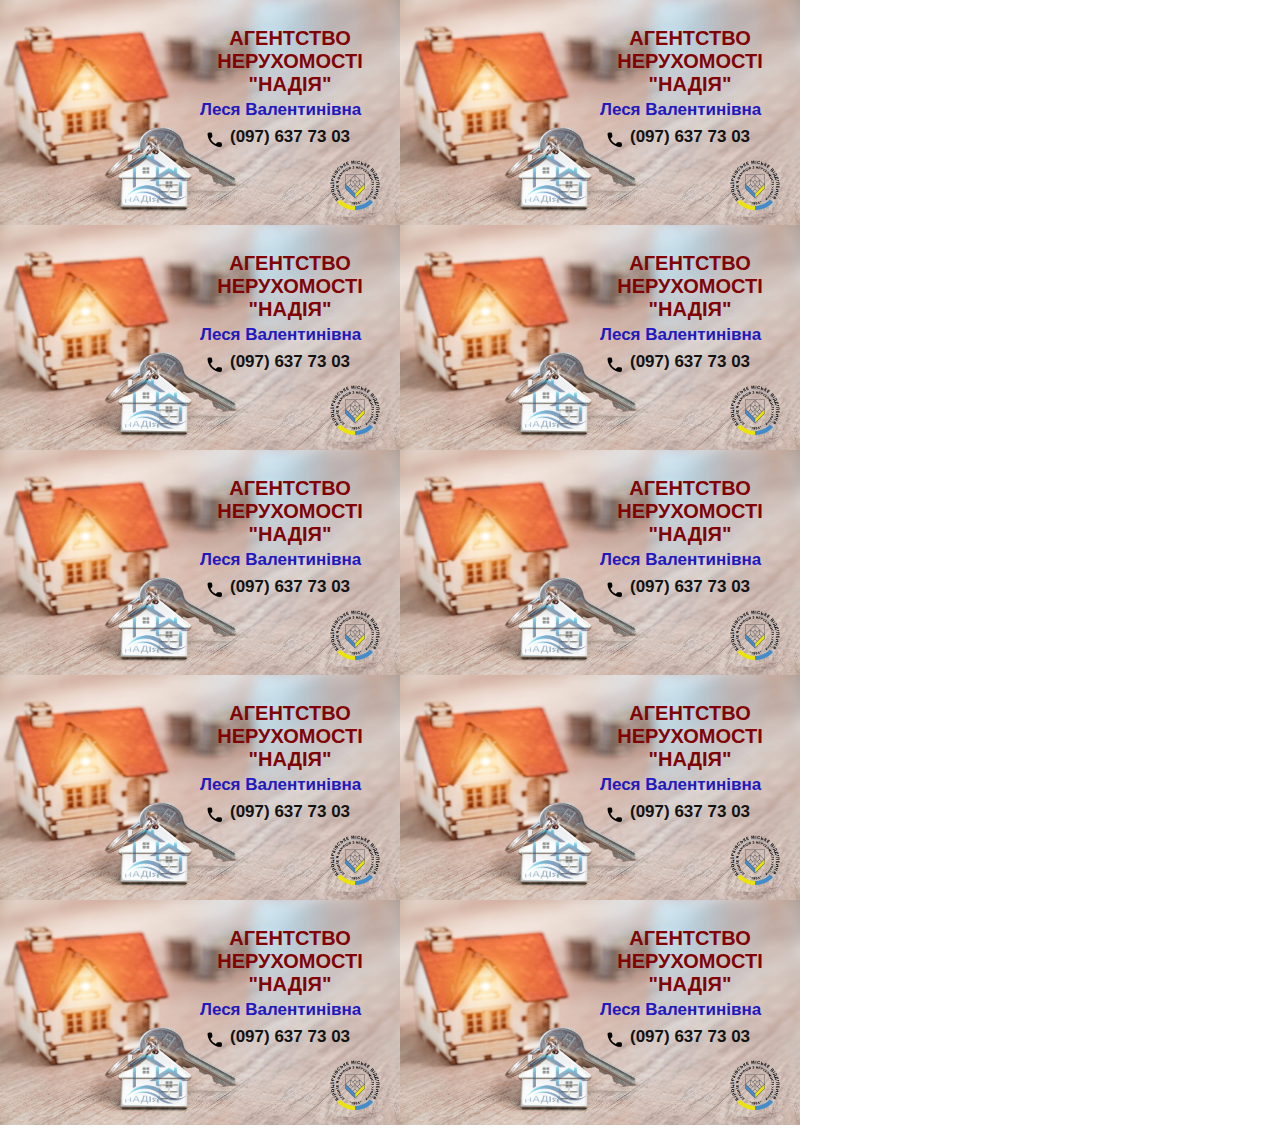
<file: index.html>
<!DOCTYPE html>
<html lang="en">
<head>
    <meta charset="UTF-8">
    <meta http-equiv="X-UA-Compatible" content="IE=edge">
    <meta name="viewport" content="width=device-width, initial-scale=1.0">
    <link rel="stylesheet" href="./styles.css"/>
    <title>Document</title>
</head>
<body>
    <ul class="container">
            <li>
                <img src="./images/house_and_keys.jpg" alt="keys" width="400" height="225">
                
                <p class="a">АГЕНТСТВО НЕРУХОМОСТІ "НАДІЯ"</p>

                <p class="b">Леся Валентинівна</p>

                <svg class="c" width="20" height="20" >
                    <use  href="./images/svg/sprite.svg#icon-phone-black"></use>
                  </svg>

                <p class="d">(097) 637 73 03</p>  

                <img class="f" src="./images/logo-1b.png" alt="logo">

                <img class="g" src="./images/asnu.png" alt="asnu">
            </li>

            <li>
                <img src="./images/house_and_keys.jpg" alt="keys" width="400" height="225">
                
                <p class="a">АГЕНТСТВО НЕРУХОМОСТІ "НАДІЯ"</p>
                
                <p class="b">Леся Валентинівна</p>

                <svg class="c" width="20" height="20" >
                    <use  href="./images/svg/sprite.svg#icon-phone-black"></use>
                  </svg>

                  <p class="d">(097) 637 73 03</p>

                  <img class="f" src="./images/logo-1b.png" alt="logo">

                  <img class="g" src="./images/asnu.png" alt="asnu">
            </li>

    </ul>
    <ul class="container">
        <li>
            <img src="./images/house_and_keys.jpg" alt="keys" width="400" height="225">
            
            <p class="a">АГЕНТСТВО НЕРУХОМОСТІ "НАДІЯ"</p>

            <p class="b">Леся Валентинівна</p>

            <svg class="c" width="20" height="20" >
                <use  href="./images/svg/sprite.svg#icon-phone-black"></use>
              </svg>

            <p class="d">(097) 637 73 03</p>  

            <img class="f" src="./images/logo-1b.png" alt="logo">

            <img class="g" src="./images/asnu.png" alt="asnu">
        </li>

        <li>
            <img src="./images/house_and_keys.jpg" alt="keys" width="400" height="225">
            
            <p class="a">АГЕНТСТВО НЕРУХОМОСТІ "НАДІЯ"</p>
            
            <p class="b">Леся Валентинівна</p>

            <svg class="c" width="20" height="20" >
                <use  href="./images/svg/sprite.svg#icon-phone-black"></use>
              </svg>

              <p class="d">(097) 637 73 03</p>

              <img class="f" src="./images/logo-1b.png" alt="logo">

              <img class="g" src="./images/asnu.png" alt="asnu">
        </li>

    </ul>
    <ul class="container">
    <li>
        <img src="./images/house_and_keys.jpg" alt="keys" width="400" height="225">
        
        <p class="a">АГЕНТСТВО НЕРУХОМОСТІ "НАДІЯ"</p>

        <p class="b">Леся Валентинівна</p>

        <svg class="c" width="20" height="20" >
            <use  href="./images/svg/sprite.svg#icon-phone-black"></use>
          </svg>

        <p class="d">(097) 637 73 03</p>  

        <img class="f" src="./images/logo-1b.png" alt="logo">

        <img class="g" src="./images/asnu.png" alt="asnu">
    </li>

    <li>
        <img src="./images/house_and_keys.jpg" alt="keys" width="400" height="225">
        
        <p class="a">АГЕНТСТВО НЕРУХОМОСТІ "НАДІЯ"</p>
        
        <p class="b">Леся Валентинівна</p>

        <svg class="c" width="20" height="20" >
            <use  href="./images/svg/sprite.svg#icon-phone-black"></use>
          </svg>

          <p class="d">(097) 637 73 03</p>

          <img class="f" src="./images/logo-1b.png" alt="logo">

          <img class="g" src="./images/asnu.png" alt="asnu">
    </li>

    </ul>
    <ul class="container">
    <li>
        <img src="./images/house_and_keys.jpg" alt="keys" width="400" height="225">
        
        <p class="a">АГЕНТСТВО НЕРУХОМОСТІ "НАДІЯ"</p>

        <p class="b">Леся Валентинівна</p>

        <svg class="c" width="20" height="20" >
            <use  href="./images/svg/sprite.svg#icon-phone-black"></use>
          </svg>

        <p class="d">(097) 637 73 03</p>  

        <img class="f" src="./images/logo-1b.png" alt="logo">

        <img class="g" src="./images/asnu.png" alt="asnu">
    </li>

    <li>
        <img src="./images/house_and_keys.jpg" alt="keys" width="400" height="225">
        
        <p class="a">АГЕНТСТВО НЕРУХОМОСТІ "НАДІЯ"</p>
        
        <p class="b">Леся Валентинівна</p>

        <svg class="c" width="20" height="20" >
            <use  href="./images/svg/sprite.svg#icon-phone-black"></use>
          </svg>

          <p class="d">(097) 637 73 03</p>

          <img class="f" src="./images/logo-1b.png" alt="logo">

          <img class="g" src="./images/asnu.png" alt="asnu">
    </li>

    </ul>
    <ul class="container">
    <li>
        <img src="./images/house_and_keys.jpg" alt="keys" width="400" height="225">
        
        <p class="a">АГЕНТСТВО НЕРУХОМОСТІ "НАДІЯ"</p>

        <p class="b">Леся Валентинівна</p>

        <svg class="c" width="20" height="20" >
            <use  href="./images/svg/sprite.svg#icon-phone-black"></use>
          </svg>

        <p class="d">(097) 637 73 03</p>  

        <img class="f" src="./images/logo-1b.png" alt="logo">

        <img class="g" src="./images/asnu.png" alt="asnu">
    </li>

    <li>
        <img src="./images/house_and_keys.jpg" alt="keys" width="400" height="225">
        
        <p class="a">АГЕНТСТВО НЕРУХОМОСТІ "НАДІЯ"</p>
        
        <p class="b">Леся Валентинівна</p>

        <svg class="c" width="20" height="20" >
            <use  href="./images/svg/sprite.svg#icon-phone-black"></use>
          </svg>

          <p class="d">(097) 637 73 03</p>

          <img class="f" src="./images/logo-1b.png" alt="logo">

          <img class="g" src="./images/asnu.png" alt="asnu">
    </li>

    </ul>


</body>
</html>
</file>
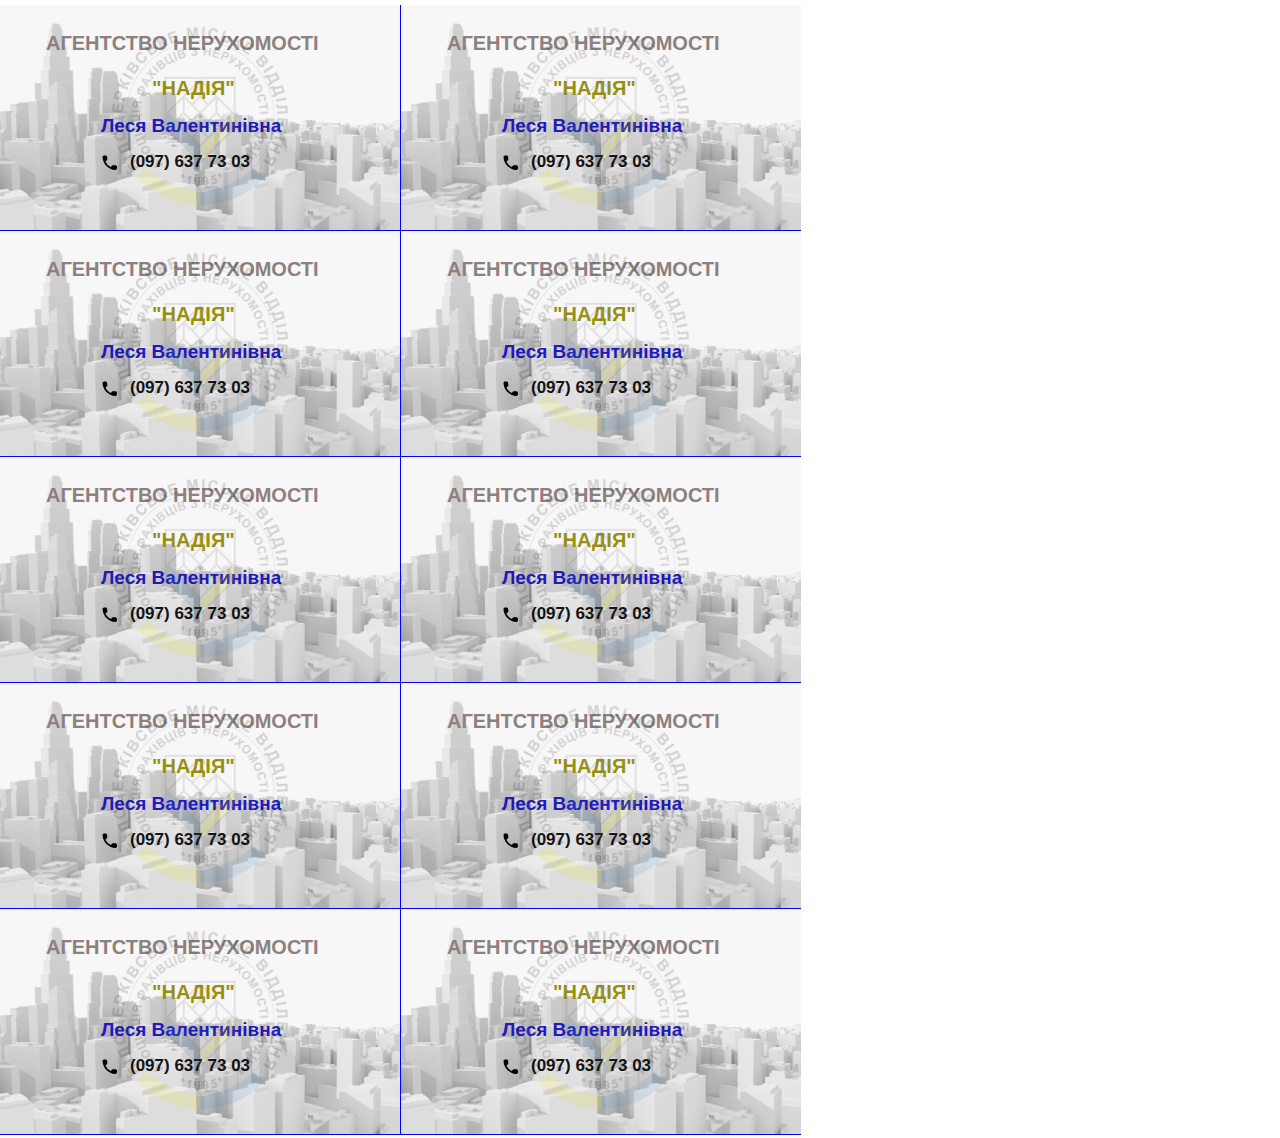
<file: card.html>
<!DOCTYPE html>
<html lang="en">
<head>
    <meta charset="UTF-8">
    <meta http-equiv="X-UA-Compatible" content="IE=edge">
    <meta name="viewport" content="width=device-width, initial-scale=1.0">
    <link rel="stylesheet" href="./styles2.css"/>
    <title>Document</title>
</head>
<body>
    <ul class="container">
            <li>
                <img src="./images/smokecity.jpg" alt="keys" width="400" height="225">
                
                <p class="a">АГЕНТСТВО НЕРУХОМОСТІ <b>"НАДІЯ"</b> </p>

                <p class="b">Леся Валентинівна</p>

                <svg class="c" width="20" height="20" >
                    <use  href="./images/svg/sprite.svg#icon-phone-black"></use>
                  </svg>

                <p class="d">(097) 637 73 03</p>  

                <!-- <img class="f" src="./images/logo-1b.png" alt="logo"> -->

                <img class="g" src="./images/asnu.png" alt="asnu">
            </li>

            <li>
                <img src="./images/smokecity.jpg" alt="keys" width="400" height="225">
                
                <p class="a">АГЕНТСТВО НЕРУХОМОСТІ <b>"НАДІЯ"</b> </p>
                
                <p class="b">Леся Валентинівна</p>

                <svg class="c" width="20" height="20" >
                    <use  href="./images/svg/sprite.svg#icon-phone-black"></use>
                  </svg>

                  <p class="d">(097) 637 73 03</p>

                  <!-- <img class="f" src="./images/logo-1b.png" alt="logo"> -->

                  <img class="g" src="./images/asnu.png" alt="asnu">
            </li>

    </ul>
    <ul class="container">
        <li>
            <img src="./images/smokecity.jpg" alt="keys" width="400" height="225">
            
            <p class="a">АГЕНТСТВО НЕРУХОМОСТІ <b>"НАДІЯ"</b> </p>

            <p class="b">Леся Валентинівна</p>

            <svg class="c" width="20" height="20" >
                <use  href="./images/svg/sprite.svg#icon-phone-black"></use>
              </svg>

            <p class="d">(097) 637 73 03</p>  

            <!-- <img class="f" src="./images/logo-1b.png" alt="logo"> -->

            <img class="g" src="./images/asnu.png" alt="asnu">
        </li>

        <li>
            <img src="./images/smokecity.jpg" alt="keys" width="400" height="225">
            
            <p class="a">АГЕНТСТВО НЕРУХОМОСТІ <b>"НАДІЯ"</b> </p>
            
            <p class="b">Леся Валентинівна</p>

            <svg class="c" width="20" height="20" >
                <use  href="./images/svg/sprite.svg#icon-phone-black"></use>
              </svg>

              <p class="d">(097) 637 73 03</p>

              <!-- <img class="f" src="./images/logo-1b.png" alt="logo"> -->

              <img class="g" src="./images/asnu.png" alt="asnu">
        </li>

</ul>
<ul class="container">
    <li>
        <img src="./images/smokecity.jpg" alt="keys" width="400" height="225">
        
        <p class="a">АГЕНТСТВО НЕРУХОМОСТІ <b>"НАДІЯ"</b> </p>

        <p class="b">Леся Валентинівна</p>

        <svg class="c" width="20" height="20" >
            <use  href="./images/svg/sprite.svg#icon-phone-black"></use>
          </svg>

        <p class="d">(097) 637 73 03</p>  

        <!-- <img class="f" src="./images/logo-1b.png" alt="logo"> -->

        <img class="g" src="./images/asnu.png" alt="asnu">
    </li>

    <li>
        <img src="./images/smokecity.jpg" alt="keys" width="400" height="225">
        
        <p class="a">АГЕНТСТВО НЕРУХОМОСТІ <b>"НАДІЯ"</b> </p>
        
        <p class="b">Леся Валентинівна</p>

        <svg class="c" width="20" height="20" >
            <use  href="./images/svg/sprite.svg#icon-phone-black"></use>
          </svg>

          <p class="d">(097) 637 73 03</p>

          <!-- <img class="f" src="./images/logo-1b.png" alt="logo"> -->

          <img class="g" src="./images/asnu.png" alt="asnu">
    </li>

</ul>
<ul class="container">
    <li>
        <img src="./images/smokecity.jpg" alt="keys" width="400" height="225">
        
        <p class="a">АГЕНТСТВО НЕРУХОМОСТІ <b>"НАДІЯ"</b> </p>

        <p class="b">Леся Валентинівна</p>

        <svg class="c" width="20" height="20" >
            <use  href="./images/svg/sprite.svg#icon-phone-black"></use>
          </svg>

        <p class="d">(097) 637 73 03</p>  

        <!-- <img class="f" src="./images/logo-1b.png" alt="logo"> -->

        <img class="g" src="./images/asnu.png" alt="asnu">
    </li>

    <li>
        <img src="./images/smokecity.jpg" alt="keys" width="400" height="225">
        
        <p class="a">АГЕНТСТВО НЕРУХОМОСТІ <b>"НАДІЯ"</b> </p>
        
        <p class="b">Леся Валентинівна</p>

        <svg class="c" width="20" height="20" >
            <use  href="./images/svg/sprite.svg#icon-phone-black"></use>
          </svg>

          <p class="d">(097) 637 73 03</p>

          <!-- <img class="f" src="./images/logo-1b.png" alt="logo"> -->

          <img class="g" src="./images/asnu.png" alt="asnu">
    </li>

</ul>
<ul class="container">
    <li>
        <img src="./images/smokecity.jpg" alt="keys" width="400" height="225">
        
        <p class="a">АГЕНТСТВО НЕРУХОМОСТІ <b>"НАДІЯ"</b> </p>

        <p class="b">Леся Валентинівна</p>

        <svg class="c" width="20" height="20" >
            <use  href="./images/svg/sprite.svg#icon-phone-black"></use>
          </svg>

        <p class="d">(097) 637 73 03</p>  

        <!-- <img class="f" src="./images/logo-1b.png" alt="logo"> -->

        <img class="g" src="./images/asnu.png" alt="asnu">
    </li>

    <li>
        <img src="./images/smokecity.jpg" alt="keys" width="400" height="225">
        
        <p class="a">АГЕНТСТВО НЕРУХОМОСТІ <b>"НАДІЯ"</b> </p>
        
        <p class="b">Леся Валентинівна</p>

        <svg class="c" width="20" height="20" >
            <use  href="./images/svg/sprite.svg#icon-phone-black"></use>
          </svg>

          <p class="d">(097) 637 73 03</p>

          <!-- <img class="f" src="./images/logo-1b.png" alt="logo"> -->

          <img class="g" src="./images/asnu.png" alt="asnu">
    </li>

</ul>


</body>
</html>
</file>
<file: styles.css>
body{
    margin: 0px;
}

li {
    position: relative;
    width: 400px;
    height: 225px;
    margin: 0px;
    padding: 0px;
}
.container {
    display: flex;
    list-style-type: none;
    margin: 0px;
    padding: 0px;
    
}

.a {
    position: absolute;
    left: 180px;
    top: 27px;
    color: rgb(129, 3, 3);
    margin: 0; 
    text-align: center;
    font: bold 20px Georgia, Helvetica, Arial, sans-serif;
   
}

.b {
    position: absolute;
    left: 200px;
    top: 100px;
    color: rgb(33, 24, 190);
    margin: 0; 
    text-align: center;
    font: bold 17px Georgia, Helvetica, Arial, sans-serif; 
}

.c {
    position: absolute;
    left: 205px;
    top: 130px;
    color: rgb(18, 18, 18);
    
}

.d {
    position: absolute;
    left: 230px;
    top: 110px;
    color: rgb(18, 18, 18);
    font: bold 17px Georgia, Helvetica, Arial, sans-serif;
}

.f {
    position: absolute;
    width: 70px;
    height: 60px;
    left: 120px;
    top: 150px;
    opacity: 0.5;
    
}

.g {
    position: absolute;
    width: 50px;
    height: 50px;
    left: 330px;
    top: 160px;
}
</file>
<file: styles2.css>
body{
    margin: 0px;
    margin-top: 5px;

}

li {
    position: relative;
    width: 400px;
    height: 225px;
    margin: 0px;
    padding: 0px;
    border-bottom: 1px solid blue;
}

li:not(:last-child) {
    
    border-right: 1px solid blue;
}

.container {
    display: flex;
    list-style-type: none;
    margin: 0px;
    padding: 0px;
    
}

.a {
    position: absolute;
    left: 46px;
    top: 27px;
    color: rgb(141, 128, 128);
    margin: 0; 
    text-align: center;
    font: bold 20px Georgia, Helvetica, Arial, sans-serif;
   
}

.a > b{
    position: absolute;
    left: 106px;
    top: 45px;
    color: rgb(152, 145, 16);
    margin: 0; 
    text-align: center;
    font: bold 20px Georgia, Helvetica, Arial, sans-serif;
   
}

.b {
    position: absolute;
    left: 101px;
    top: 110px;
    color: rgb(33, 24, 190);
    margin: 0; 
    text-align: center;
    font: bold 19px Georgia, Helvetica, Arial, sans-serif; 
}

.c {
    position: absolute;
    left: 100px;
    top: 148px;
    color: rgb(18, 18, 18);
    
}

.d {
    position: absolute;
    left: 130px;
    top: 130px;
    color: rgb(18, 18, 18);
    font: bold 17px Georgia, Helvetica, Arial, sans-serif;
}

.f {
    position: absolute;
    width: 70px;
    height: 60px;
    left: 120px;
    top: 150px;
    opacity: 0.5;
    
}

.g {
    position: absolute;
    width: 180px;
    height: 180px;
    left: 110px;
    top: 20px;
    opacity: 0.15;
}
</file>
